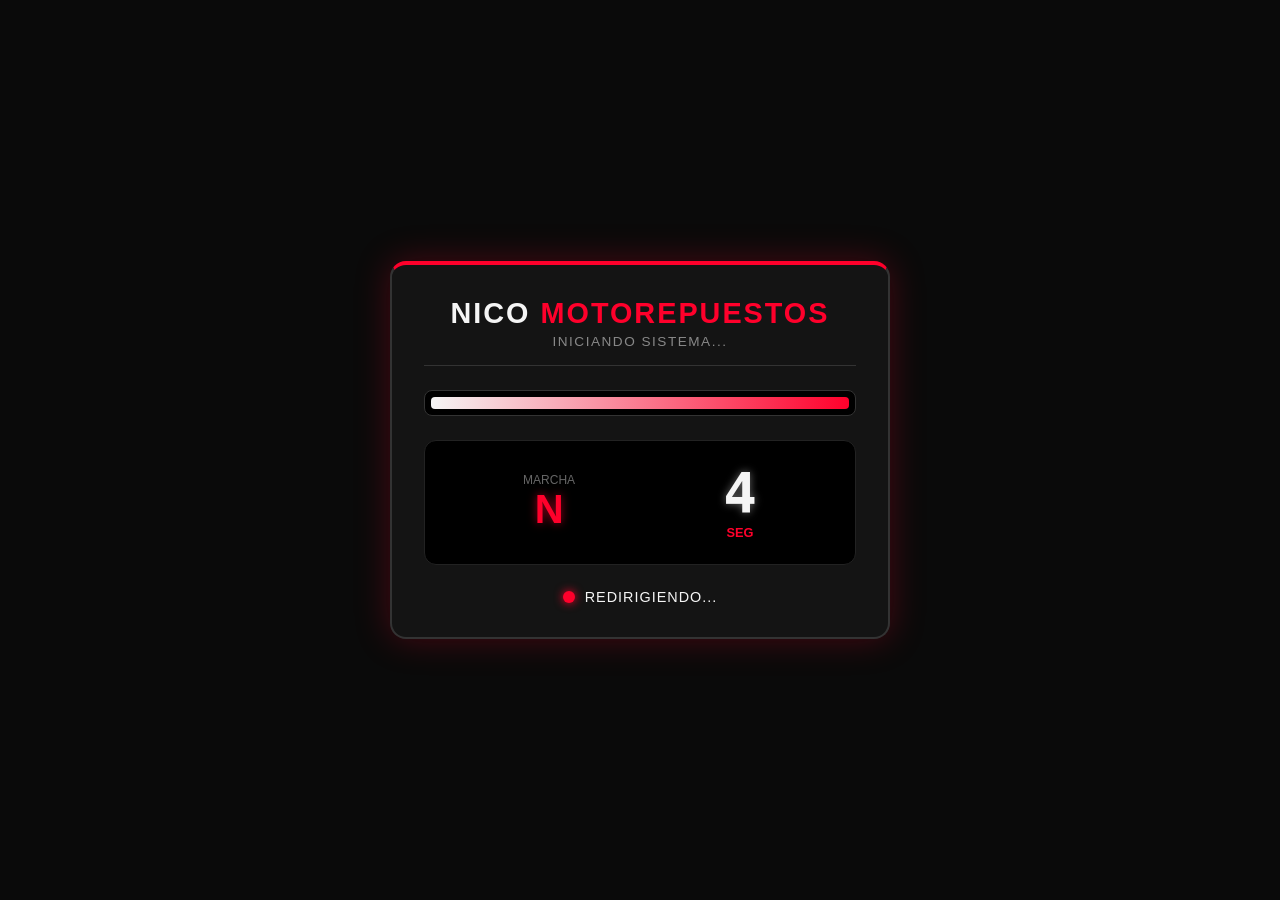
<file: index.html>
<!DOCTYPE html>
<html lang="es">
<head>
  <meta charset="UTF-8">
  <meta name="viewport" content="width=device-width, initial-scale=1.0">
  <title>TU NEGOCIO- Cargando...</title>
  <style>
    :root {
      --bg-color: #0a0a0a;
      --card-bg: #141414;
      --red-accent: #ff002b;
      --white-text: #f5f5f5;
      --gray-dim: #333333;
    }

    * {
      box-sizing: border-box;
      margin: 0;
      padding: 0;
      font-family: 'Segoe UI', Roboto, -apple-system, sans-serif;
    }

    body {
      background-color: var(--bg-color);
      color: var(--white-text);
      min-height: 100vh;
      display: flex;
      justify-content: center;
      align-items: center;
      padding: 1rem;
      overflow: hidden;
    }

    /* Contenedor Principal (Tablero Digital) */
    .dashboard {
      width: 100%;
      max-width: 500px;
      background: var(--card-bg);
      border: 2px solid var(--gray-dim);
      border-top: 4px solid var(--red-accent);
      border-radius: 16px;
      padding: 2rem;
      box-shadow: 0 0 35px rgba(255, 0, 43, 0.25);
      display: flex;
      flex-direction: column;
      align-items: center;
      gap: 1.5rem;
      position: relative;
    }

    /* Encabezado del Tablero */
    .brand-header {
      text-align: center;
      width: 100%;
      border-bottom: 1px solid var(--gray-dim);
      padding-bottom: 1rem;
    }

    .brand-title {
      font-size: 1.8rem;
      font-weight: 900;
      text-transform: uppercase;
      letter-spacing: 2px;
      color: var(--white-text);
    }

    .brand-title span {
      color: var(--red-accent);
    }

    .status-text {
      font-size: 0.85rem;
      color: #888;
      text-transform: uppercase;
      letter-spacing: 1.5px;
      margin-top: 4px;
    }

    /* Tacómetro / Tacómetro Digital */
    .rpm-bar-container {
      width: 100%;
      background: #000;
      padding: 6px;
      border-radius: 8px;
      border: 1px solid var(--gray-dim);
    }

    .rpm-bar {
      height: 12px;
      width: 0%;
      background: linear-gradient(90deg, var(--white-text) 0%, var(--red-accent) 100%);
      border-radius: 4px;
      animation: rpmFill 5s linear forwards;
    }

    /* Pantalla Central del Tablero */
    .display-screen {
      display: flex;
      justify-content: space-around;
      align-items: center;
      width: 100%;
      background: #000;
      border-radius: 12px;
      padding: 1.5rem;
      border: 1px solid #222;
    }

    .gear-indicator {
      display: flex;
      flex-direction: column;
      align-items: center;
    }

    .gear-label {
      font-size: 0.75rem;
      color: #666;
      text-transform: uppercase;
    }

    .gear-val {
      font-size: 2.5rem;
      font-weight: bold;
      color: var(--red-accent);
      text-shadow: 0 0 10px rgba(255, 0, 43, 0.6);
    }

    .speedometer {
      display: flex;
      flex-direction: column;
      align-items: center;
    }

    .counter {
      font-size: 3.5rem;
      font-weight: 900;
      color: var(--white-text);
      line-height: 1;
      font-family: monospace;
      text-shadow: 0 0 8px rgba(255, 255, 255, 0.4);
    }

    .unit {
      font-size: 0.8rem;
      color: var(--red-accent);
      font-weight: bold;
      margin-top: 4px;
    }

    /* Indicador de Luces/Alerta */
    .dashboard-footer {
      display: flex;
      align-items: center;
      gap: 10px;
    }

    .shift-light {
      width: 12px;
      height: 12px;
      border-radius: 50%;
      background-color: var(--red-accent);
      box-shadow: 0 0 10px var(--red-accent);
      animation: blink 0.8s infinite alternate;
    }

    .loading-msg {
      font-size: 0.9rem;
      letter-spacing: 1px;
      color: var(--white-text);
      text-transform: uppercase;
    }

    /* Animaciones */
    @keyframes rpmFill {
      0% { width: 0%; }
      100% { width: 100%; }
    }

    @keyframes blink {
      from { opacity: 0.3; }
      to { opacity: 1; }
    }

    /* Ajustes para pantallas pequeñas */
    @media (max-width: 480px) {
      .dashboard {
        padding: 1.25rem;
      }
      .brand-title {
        font-size: 1.4rem;
      }
      .counter {
        font-size: 2.8rem;
      }
      .gear-val {
        font-size: 2rem;
      }
    }
  </style>
</head>
<body>

  <div class="dashboard">
    <div class="brand-header">
      <h1 class="brand-title">NICO  <span>MOTOREPUESTOS</span></h1>
      <p class="status-text">Iniciando sistema...</p>
    </div>

    <!-- Barra Estilo Tacómetro -->
    <div class="rpm-bar-container">
      <div class="rpm-bar"></div>
    </div>

    <!-- Pantalla Digital -->
    <div class="display-screen">
      <div class="gear-indicator">
        <span class="gear-label">Marcha</span>
        <span class="gear-val">N</span>
      </div>
      <div class="speedometer">
        <span class="counter" id="timer">5</span>
        <span class="unit">SEG</span>
      </div>
    </div>

    <div class="dashboard-footer">
      <div class="shift-light"></div>
      <span class="loading-msg">Redirigiendo...</span>
    </div>
  </div>

  <script>
    let seconds = 5;
    const timerElement = document.getElementById('timer');
    const destinationUrl = 'nicolas.html'; // Cambia esta URL por la de tu página principal

    const countdown = setInterval(() => {
      seconds--;
      timerElement.textContent = seconds;

      if (seconds <= 0) {
        clearInterval(countdown);
        window.location.href = destinationUrl;
      }
    }, 1000);
  </script>

</body>
</html>
</file>
